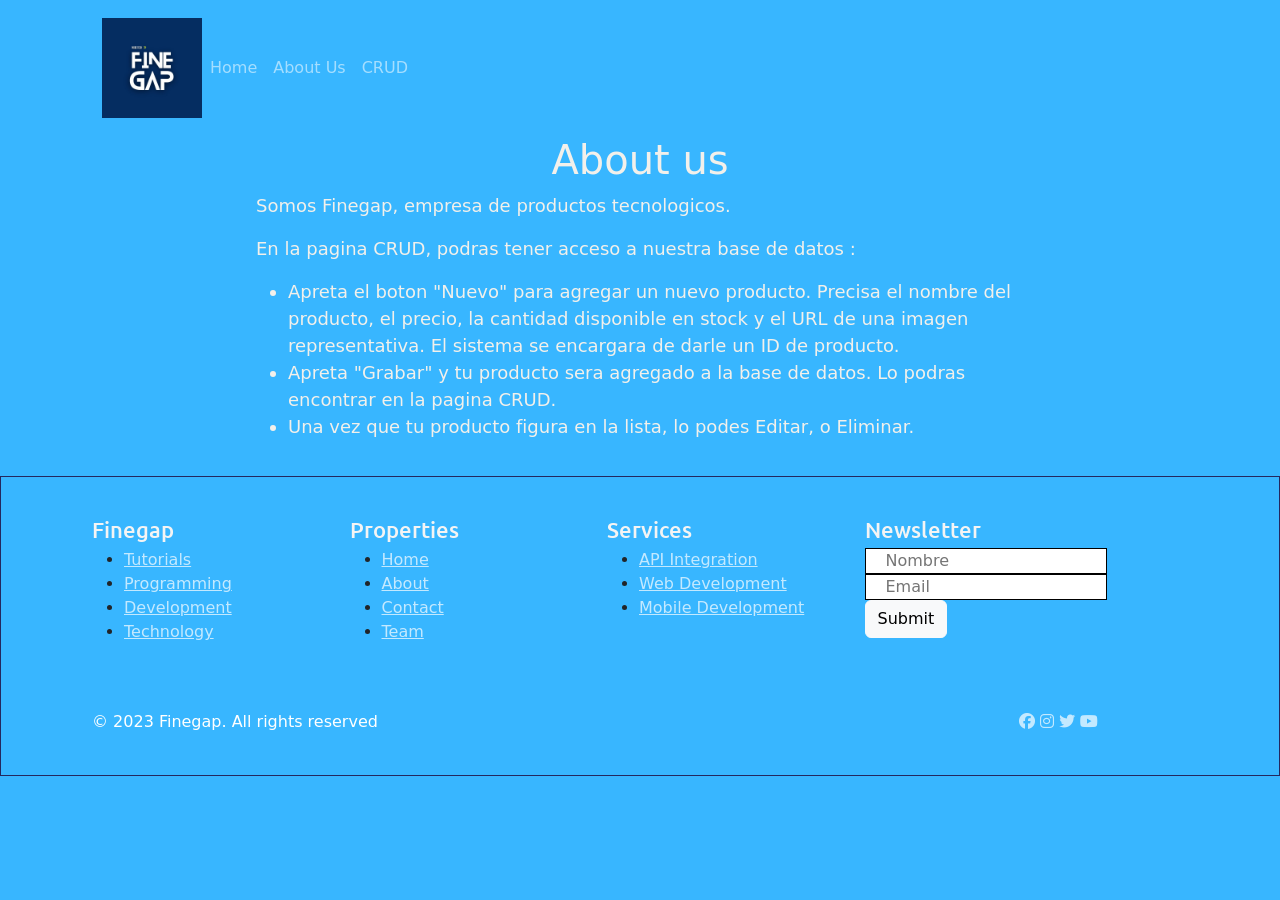
<file: about.html>
<!DOCTYPE html>
<html lang="es">
<head>
    <title>About Us</title>
    <meta charset="utf-8">
    <meta name="viewport" content="width=device-width, initial-scale=1, shrink-to-fit=no">
    <link href="https://cdn.jsdelivr.net/npm/bootstrap@5.0.2/dist/css/bootstrap.min.css" rel="stylesheet" integrity="sha384-EVSTQN3/azprG1Anm3QDgpJLIm9Nao0Yz1ztcQTwFspd3yD65VohhpuuCOmLASjC" crossorigin="anonymous">
    <link rel="stylesheet" href="https://cdnjs.cloudflare.com/ajax/libs/font-awesome/6.4.0/css/all.min.css" integrity="sha512-iecdLmaskl7CVkqkXNQ/ZH/XLlvWZOJyj7Yy7tcenmpD1ypASozpmT/E0iPtmFIB46ZmdtAc9eNBvH0H/ZpiBw==" crossorigin="anonymous" referrerpolicy="no-referrer" />
    <link rel="stylesheet" href="estilos.css">
</head>
<body>
    <header>
        <nav class="navbar navbar-expand-lg navbar-dark">
            <div class="container">
                <a href="index.html">
                    <img src="finegap.jpg" alt="Logo FineGap" class="navbar-logo">
                  </a>
                <button class="navbar-toggler" type="button" data-bs-toggle="collapse" data-bs-target="#navbarNav"
                    aria-controls="navbarNav" aria-expanded="false" aria-label="Toggle navigation">
                    <span class="navbar-toggler-icon"></span>
                </button>
                <div class="collapse navbar-collapse" id="navbarNav">
                    <ul class="navbar-nav">
                        <li class="nav-item">
                            <a class="nav-link" href="index.html">Home</a>
                        </li>
                        <li class="nav-item">
                            <a class="nav-link" href="#">About Us</a>
                        </li>
                        <li class="nav-item">
                            <a class="nav-link" href="productos.html">CRUD</a>
                        </li>
                    </ul>
                </div>
            </div>
        </nav>
    </header>
    <main>

    <h1>About us</h1>
    <div class="aboutUs">
    <p>Somos Finegap, empresa de productos tecnologicos.</p>
    <p> En la pagina CRUD, podras tener acceso a nuestra base de datos : </p>
        <ul>
            <li>Apreta el boton "Nuevo" para agregar un nuevo producto. Precisa el nombre del producto, el precio, la cantidad disponible en stock y el URL de una imagen representativa.
        El sistema se encargara de darle un ID de producto.</li>
            <li>Apreta "Grabar" y tu producto sera agregado a la base de datos. Lo podras encontrar en la pagina CRUD. </li>
            <li>Una vez que tu producto figura en la lista, lo podes Editar, o Eliminar. </li>
    </ul>
    </p>
</div>
</main>
    <footer>
        <div class="container">
            <div class="row">
                <!--1ra col-->
                <div class="col-3">
                    <h4>Finegap</h4>
                    <ul>
                        <li><a href=""> Tutorials</a></li>
                        <li><a href=""> Programming</a></li>
                        <li><a href=""> Development</a></li>
                        <li><a href=""> Technology</a></li>
                    </ul>
                    </div>
                    <!-- 2da col  -->
                    <div class="col-3">
                        <h4>Properties</h4>
                        <ul>
                            <li><a href=""> Home</a></li>
                            <li><a href=""> About</a></li>
                            <li><a href=""> Contact</a></li>
                            <li><a href=""> Team</a></li>
                        </ul>
                        </div>
                    <!-- 3era col  -->
                    <div class="col-3">
                        <h4>Services</h4>
                        <ul>
                            <li><a href=""> API Integration</a></li>
                            <li><a href=""> Web Development</a></li>
                            <li><a href=""> Mobile Development</a></li>
                        </ul>
                        </div>

                         <!-- 4ta  col  -->
                        <div class="col-3">
                            <h4>Newsletter</h4>
                            <form action="">
                                <input type="Text" placeholder="Nombre" class="Ingrese nombre">
                                <input type="Email" placeholder="Email" class="Ingrese Email">
                                <button type="button" class="btn btn-light">Submit</button>
                            </form>
                            </div>  
            </div>
            <div class="row">
                <div class="col">
                    <p style="color: white;"> &#169; 2023 Finegap. All rights reserved</p>
                    <div class="socialIcons">
                        <a href=""><i class="fa-brands fa-facebook"></i></a>
                        <a href=""><i class="fa-brands fa-instagram"></i></a>
                        <a href=""><i class="fa-brands fa-twitter"></i></a>
                        <a href=""><i class="fa-brands fa-youtube"></i></a>

                    </div>
                </div>
            </div>
        </div>
    </footer>
    <script src="https://cdn.jsdelivr.net/npm/@popperjs/core@2.11.6/dist/umd/popper.min.js"
    integrity="sha384-oBqDVmMz9ATKxIep9tiCxS/Z9fNfEXiDAYTujMAeBAsjFuCZSmKbSSUnQlmh/jp3"
    crossorigin="anonymous"></script>
<script src="https://cdn.jsdelivr.net/npm/bootstrap@5.2.1/dist/js/bootstrap.min.js"
    integrity="sha384-7VPbUDkoPSGFnVtYi0QogXtr74QeVeeIs99Qfg5YCF+TidwNdjvaKZX19NZ/e6oz"
    crossorigin="anonymous"></script>
</body>
</html>
</file>
<file: estilos.css>
@import url('https://fonts.googleapis.com/css2?family=Montserrat&family=Ubuntu:wght@500&display=swap');

/*navbar tpdas paginas*/

.navbar-logo{
    width: 100px;
    height: 100px;
    margin-left: 20px;
    margin-top: 10px;
    margin-bottom: 10px;
}


/*main*/
main{
    padding-bottom: 20px;
}

html {
    position: relative;
    min-height: 100%;
    font-family: 'Montserrat', sans-serif;   
}
 body {
    background:#38b6ff;
}

h1{
    text-align: center;
    color: #f2f0eb;
}
 /*pagina productos*/

 .table-responsive {
    margin-bottom: 20px;
    background-color: #f2f0eb;  
    border-radius: 1%;
 }

/*pagina nuevo producto*/

 .formulario{
    margin-bottom: 20px;
    background-color: #f2f0eb;  
    border-radius: 1%;
 }
 

 /*pagina about us*/
 .aboutUs {
    color: #f2f0eb;
    align-items: center;
    width: 60%;
    margin-top: 0;
    margin-bottom: 0;
    margin-left: auto;
    margin-right: auto;
    font-size: large;


 }

/*footer todas paginas*/


footer {
    width: 100%;
    bottom: 0;
    overflow: hidden;
    background: -webkit-linear-gradient(180deg, #38b6ff #787ed9,#5159c8);/* Chrome 10-25, Safari 5.1-6 */                          background: linear-gradient(180deg,#38b6ff #787ed9,#5159c8);/* W3C, IE 10+/ Edge, Firefox 16+, Chrome 26+, Opera 12+, Safari 7+ */                                             
    border-style: solid;
    border-color: #24285e;
    border-width: 1px;
    height: 300px;
}

footer .row {
    display: flex;
    justify-content: space-between;
    padding: 40px 100px 10px 10px ;

}

footer .col{
    display: flex;
    justify-content: space-between;
}


footer h4{
    color: rgb(244, 244, 244);
    margin-bottom: 5px;
    font-size: 22px;
    position: relative; 
    font-family: 'Ubuntu', sans-serif;
}


footer .col ul li{
    padding: 10px 0px;
}

footer a{
    color: white;
    font-size:16px ;
    opacity: 0.7;
}


footer .col ul li a:hover{
    color: rgb(254, 254, 254);
    text-decoration: none;
    font-size:16px ;
    opacity: 0.7;
    transition: 0.5s;

}

footer .col input{
    border: none;
    width: 250px;
    height: 45px;
    display: block;
    padding-left: 20px;
    margin: 14px;

}

footer input{
    padding: 0px 20px;
    background-color: rgb(255, 255, 255);
    border: 1px solid rgb(0, 0, 0);
    color: white

}
</file>
